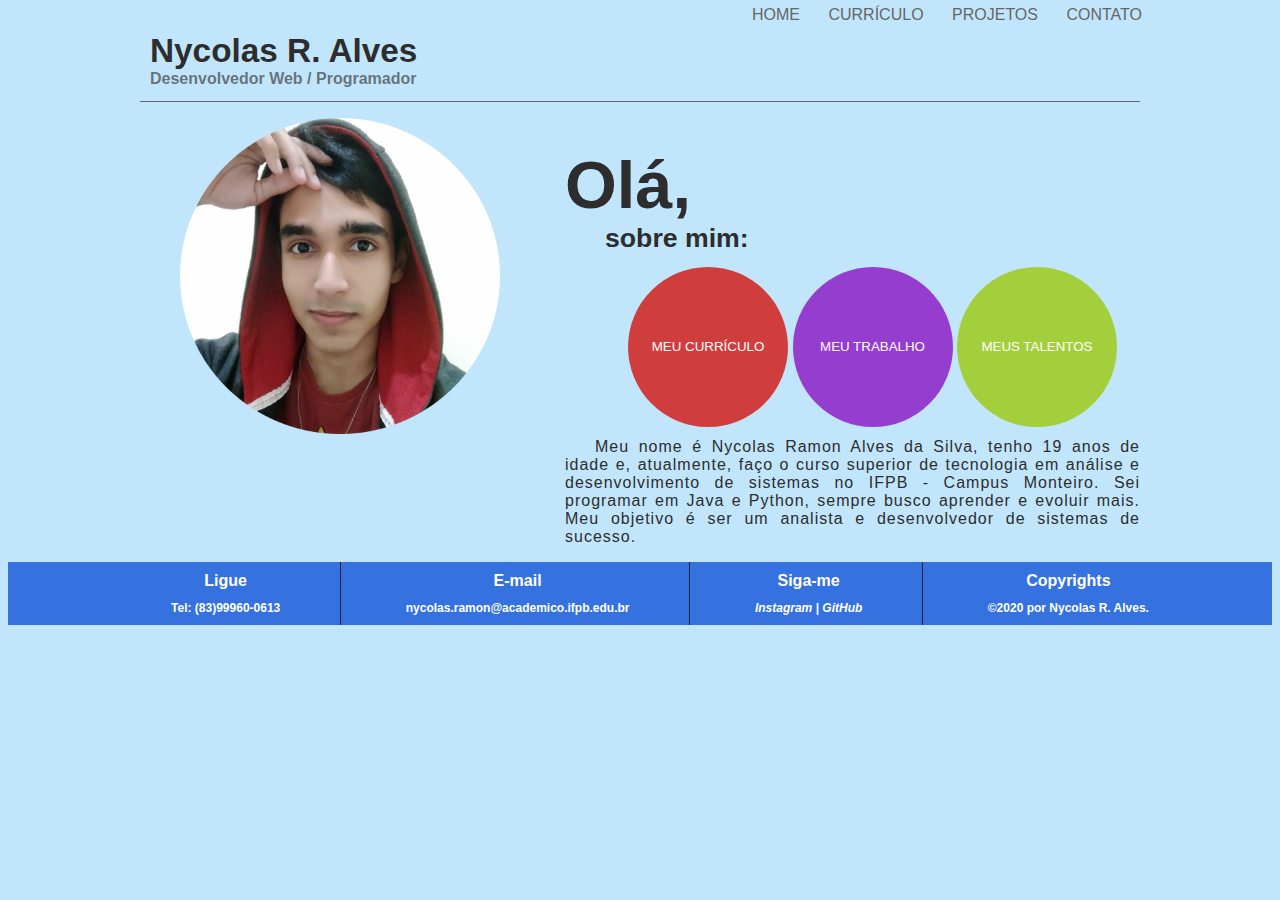
<file: index.html>
<!DOCTYPE html>
<html lang="pt-br">
    <head>
        <meta charset="UTF-8">
        <title>Nycolas R. Alves - Site Oficial</title>
        <link rel="stylesheet" href="_css/style.css">
        <link rel="stylesheet" href="_css/index.css">
    </head>

    <body>
        <div id="interface">
            <header id="cabecalho">
                <hgroup>
                    <h1>Nycolas R. Alves</h1>
                    <h2>Desenvolvedor Web / Programador</h2>
                </hgroup>
                <nav id="menu">
                    <ul>
                        <li><a href="index.html">Home</a></li>
                        <li><a href="curriculo.html">Currículo</a></li>
                        <li><a href="projetos.html">Projetos</a></li>
                        <li><a href="contato.html">Contato</a></li>
                    </ul>
                </nav>
            </header>

            <section id="principal">
                <figure>
                    <img src="_imagens/nycolas.png" id="individuo" alt="Nycolas Ramon Alves da Silva">
                </figure>
            </section>

            <aside id="lateral">
                <hgroup>
                    <h1>Olá,</h1>
                    <h2>sobre mim:</h2>
                </hgroup>

                <nav id="botoes">
                    <ul>
                        <a href="curriculo.html"><li id="btn0"><span class="textoBotao">Meu Currículo</span></li></a>

                        <a href="projetos.html"><li id="btn1"><span class="textoBotao">Meu Trabalho</span></li></a>

                        <a href="curriculo.html#corpo"><li id="btn2"><span class="textoBotao">Meus Talentos</span></li></a> <!--Para uma sessão específica-->
                    </ul>
                </nav>

                <p>
                    Meu nome é Nycolas Ramon Alves da Silva, tenho 19 anos de idade e, atualmente, faço o curso superior de tecnologia em análise e desenvolvimento de sistemas no IFPB - Campus Monteiro. Sei programar em Java e Python, sempre busco aprender e evoluir mais. Meu objetivo é ser um analista e desenvolvedor de sistemas de sucesso.
                </p>
            </aside>
        </div>

        <footer id="rodape">
            <nav id="contato">
                <ul>
                    <li class="bordaDireita">
                        <h1>Ligue</h1>
                        <h2>Tel: (83)99960-0613</h2>
                    </li>
                    <li class="bordaDireita">
                        <h1>E-mail</h1>
                        <h2>nycolas.ramon@academico.ifpb.edu.br</h2>
                    </li>
                    <li class="bordaDireita">
                        <h1>Siga-me</h1>
                        <h2><a href="https://www.instagram.com/nycol.as/?hl=pt-br" target="_blank">Instagram</a> |
                        <a href="https://github.com/NycolasR" target="_blank">GitHub</a></h2>
                    </li>
                    <li>
                        <h1>Copyrights</h1>
                        <h2>&copy;2020 por Nycolas R. Alves.</h2>
                    </li>
                </ul>
            </nav>
        </footer>
    </body>
</html>
</file>
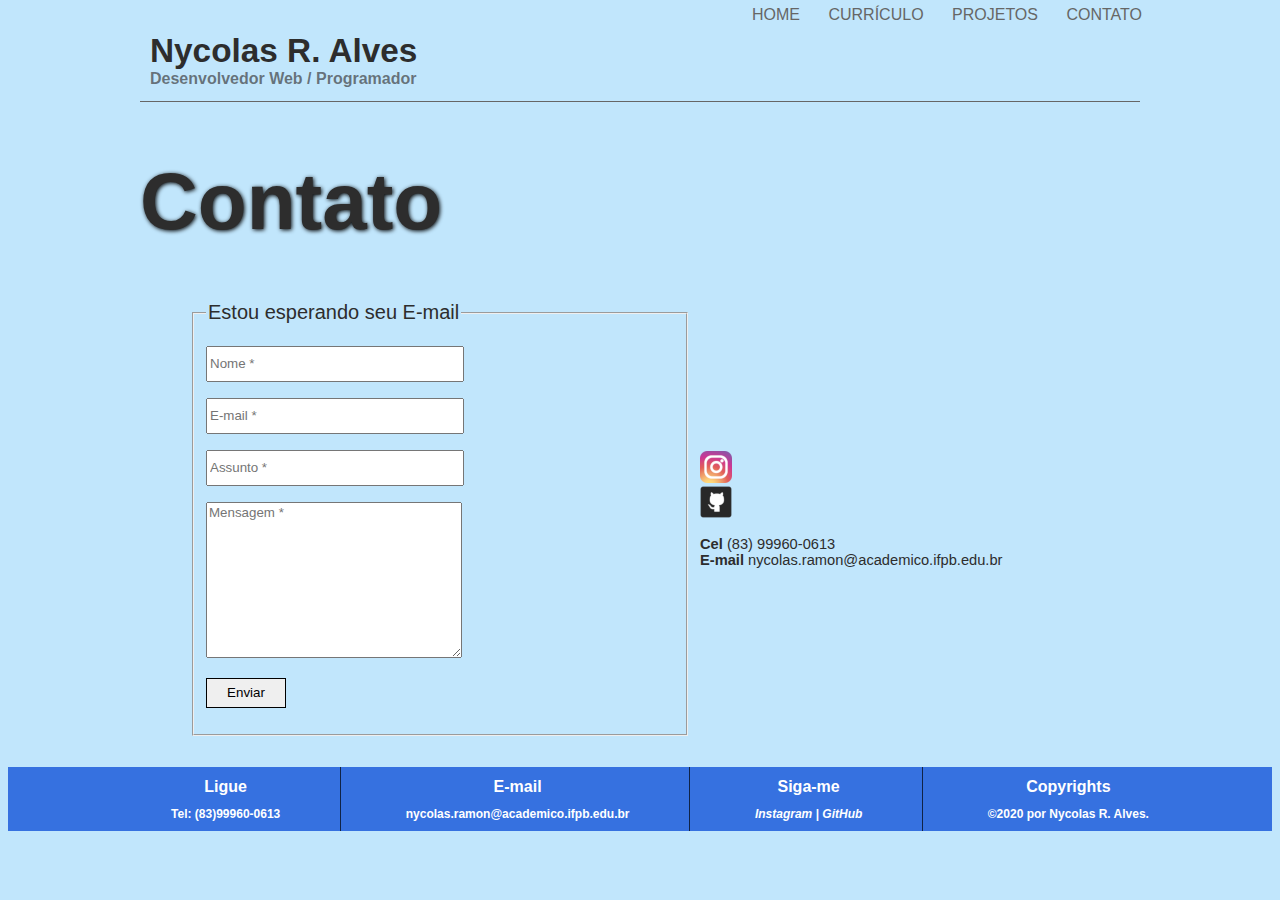
<file: contato.html>
<!DOCTYPE html>
<html lang="pt-br">
    <head>
        <meta charset="UTF-8">
        <title>Nycolas R. Alves - Projetos</title>
        <link rel="stylesheet" href="_css/style.css">
        <link rel="stylesheet" href="_css/contato.css">
    </head>

    <body>
        <div id="interface">
            <header id="cabecalho">
                <hgroup>
                    <h1>Nycolas R. Alves</h1>
                    <h2>Desenvolvedor Web / Programador</h2>
                </hgroup>
                <nav id="menu">
                    <ul>
                        <li><a href="index.html">Home</a></li>
                        <li><a href="curriculo.html">Currículo</a></li>
                        <li><a href="projetos.html">Projetos</a></li>
                        <li><a href="contato.html">Contato</a></li>
                    </ul>
                </nav>
            </header>
            
            <h1 class="titulo">Contato</h1>
        

            <section id="corpo">
                <div id="corpoForm">
                    <form method="POST" id="form">
                        <fieldset>
                            <legend>Estou esperando seu E-mail</legend>
                                <p><input type="text" id="tfdNome" name="tfdNome" placeholder="Nome *"></p>

                                <p><input type="text" id="tfdEmail" name="tfdEmail" placeholder="E-mail *"></p>

                                <p><input type="text" id="tfdAssunto" name="tfdAssunto" placeholder="Assunto *"></p>

                                <p><textarea name="txtMensagem" id="txtMensagem" cols="30" rows="10" placeholder="Mensagem *"></textarea></p>
                                
                                <p><input type="button" value="Enviar" id="btnEnviar" name="btnEnviar"></p>
                        </fieldset>
                    </form>
                </div>

                <div id="paraContato">
                    <a href="https://www.instagram.com/nycol.as/?hl=pt-br" target="_blank">
                        <img src="_imagens/iconInstagram.png" alt="@nycol.as">
                    </a><br>
                    <a href="https://github.com/NycolasR" target="_blank">
                        <img src="_imagens/iconGitHub.png" alt="NycolasR">
                    </a>
                    <p>
                        <span class="bold">Cel</span> (83) 99960-0613 <br>
                        <span class="bold">E-mail</span> nycolas.ramon@academico.ifpb.edu.br
                    </p>
                </div>
            </section>

        </div>
        <footer id="rodape">
            <nav id="contato">
                <ul>
                    <li class="bordaDireita">
                        <h1>Ligue</h1>
                        <h2>Tel: (83)99960-0613</h2>
                    </li>
                    <li class="bordaDireita">
                        <h1>E-mail</h1>
                        <h2>nycolas.ramon@academico.ifpb.edu.br</h2>
                    </li>
                    <li class="bordaDireita">
                        <h1>Siga-me</h1>
                        <h2><a href="https://www.instagram.com/nycol.as/?hl=pt-br" target="_blank">Instagram</a> |
                        <a href="https://github.com/NycolasR" target="_blank">GitHub</a></h2>
                    </li>
                    <li>
                        <h1>Copyrights</h1>
                        <h2>&copy;2020 por Nycolas R. Alves.</h2>
                    </li>
                </ul>
            </nav>
        </footer>
        </body>
    </html>
</file>
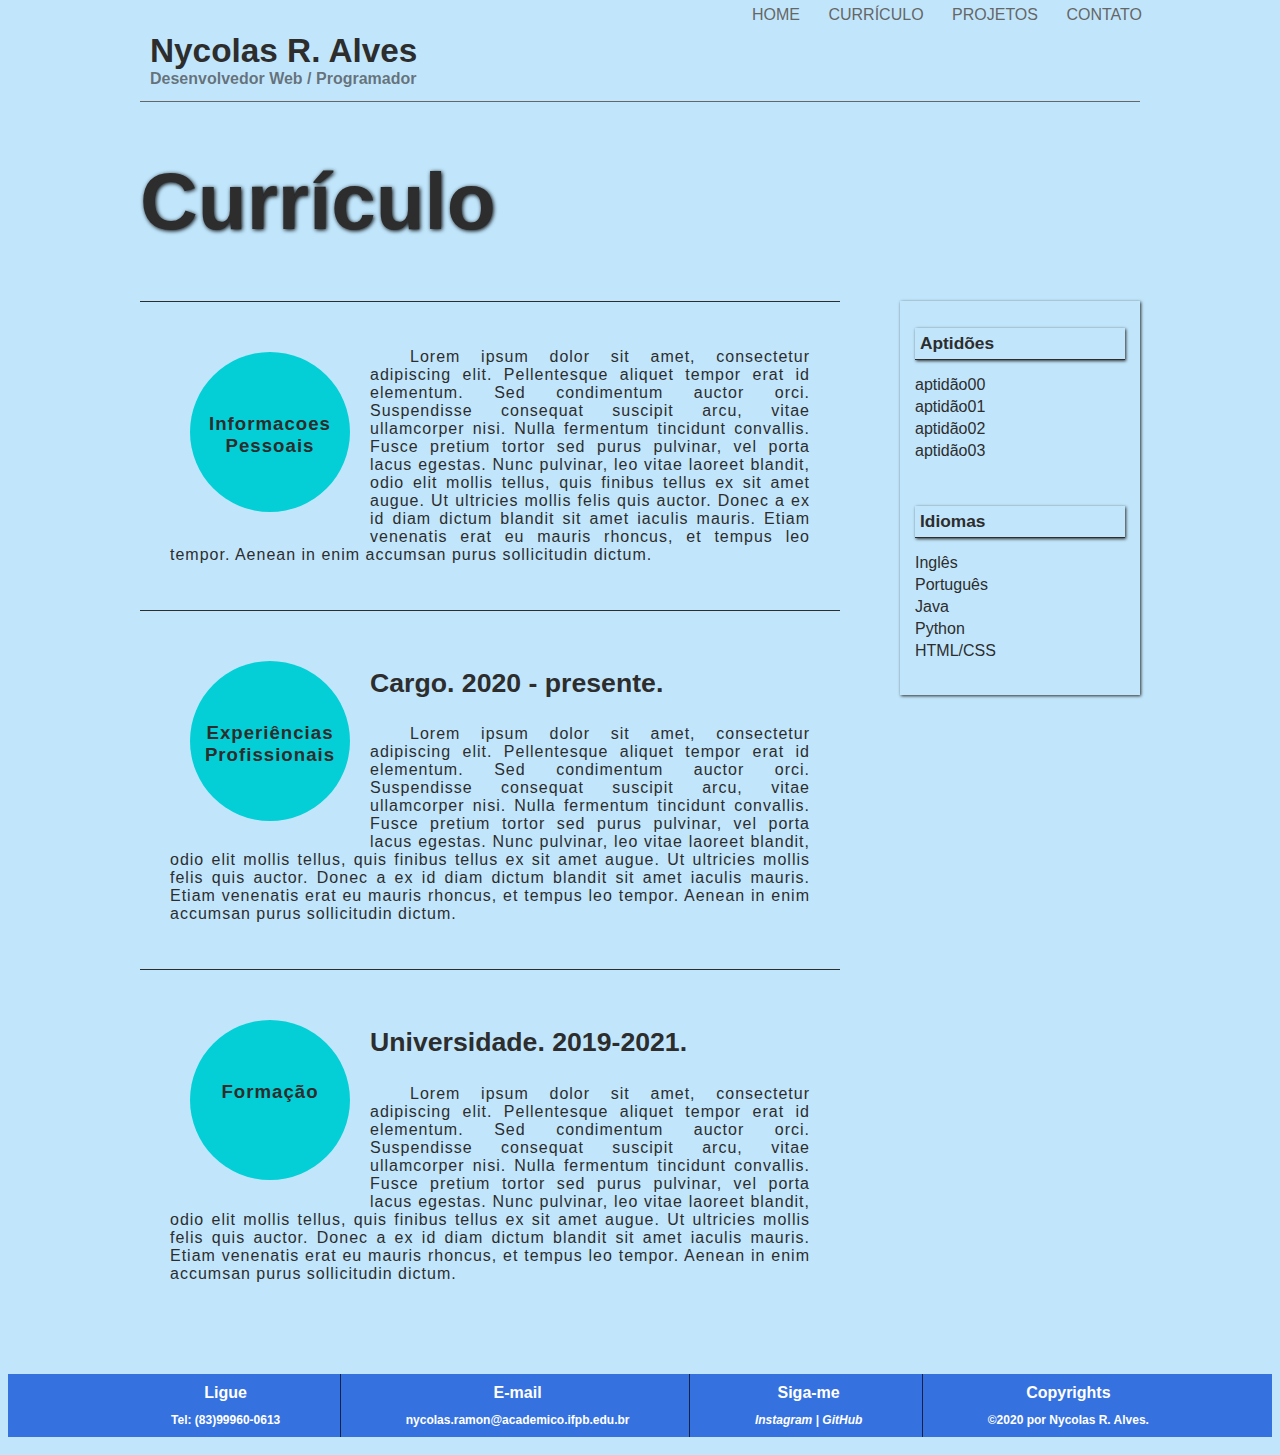
<file: curriculo.html>
<!DOCTYPE html>
<html lang="pt-br">
    <head>
        <meta charset="UTF-8">
        <title>Nycolas R. Alves - Currículo</title>
        <link rel="stylesheet" href="_css/style.css">
        <link rel="stylesheet" href="_css/curriulo.css">
    </head>

    <body>
        <div id="interface">
            <header id="cabecalho">
                <hgroup>
                    <h1>Nycolas R. Alves</h1>
                    <h2>Desenvolvedor Web / Programador</h2>
                </hgroup>
                <nav id="menu">
                    <ul>
                        <li><a href="index.html">Home</a></li>
                        <li><a href="curriculo.html">Currículo</a></li>
                        <li><a href="projetos.html">Projetos</a></li>
                        <li><a href="contato.html">Contato</a></li>
                    </ul>
                </nav>
            </header>

            <h1 class="titulo">Currículo</h1>

            <section id="corpo" name="corpo">
                <section class="topico" id="sessaoInfo">
                    <div id="informacoesPessoais" class="titulo">
                        <h2>Informacoes Pessoais</h2>
                    </div>
                    
                    <div class="assunto">
                        <p>Lorem ipsum dolor sit amet, consectetur adipiscing elit. Pellentesque aliquet tempor erat id elementum. Sed condimentum auctor orci. Suspendisse consequat suscipit arcu, vitae ullamcorper nisi. Nulla fermentum tincidunt convallis. Fusce pretium tortor sed purus pulvinar, vel porta lacus egestas. Nunc pulvinar, leo vitae laoreet blandit, odio elit mollis tellus, quis finibus tellus ex sit amet augue. Ut ultricies mollis felis quis auctor. Donec a ex id diam dictum blandit sit amet iaculis mauris. Etiam venenatis erat eu mauris rhoncus, et tempus leo tempor. Aenean in enim accumsan purus sollicitudin dictum.</p>
                    </div>
                </section>

                <section class="topico" id="sessaoExperiencias">
                    <div id="experienciasProfissionais" class="titulo">
                        <h2>Experiências Profissionais</h2>
                    </div>

                    <div class="assunto">
                        <h3>Cargo. 2020 - presente.</h3>
                        <p>Lorem ipsum dolor sit amet, consectetur adipiscing elit. Pellentesque aliquet tempor erat id elementum. Sed condimentum auctor orci. Suspendisse consequat suscipit arcu, vitae ullamcorper nisi. Nulla fermentum tincidunt convallis. Fusce pretium tortor sed purus pulvinar, vel porta lacus egestas. Nunc pulvinar, leo vitae laoreet blandit, odio elit mollis tellus, quis finibus tellus ex sit amet augue. Ut ultricies mollis felis quis auctor. Donec a ex id diam dictum blandit sit amet iaculis mauris. Etiam venenatis erat eu mauris rhoncus, et tempus leo tempor. Aenean in enim accumsan purus sollicitudin dictum.</p>
                    </div>
                </section>

                <section class="topico" id="sessaoFormacao">
                    <div id="formacao" class="titulo">
                        <h2>Formação</h2>
                    </div>

                    <div class="assunto">
                        <h3>Universidade. 2019-2021.</h3>
                        <p>Lorem ipsum dolor sit amet, consectetur adipiscing elit. Pellentesque aliquet tempor erat id elementum. Sed condimentum auctor orci. Suspendisse consequat suscipit arcu, vitae ullamcorper nisi. Nulla fermentum tincidunt convallis. Fusce pretium tortor sed purus pulvinar, vel porta lacus egestas. Nunc pulvinar, leo vitae laoreet blandit, odio elit mollis tellus, quis finibus tellus ex sit amet augue. Ut ultricies mollis felis quis auctor. Donec a ex id diam dictum blandit sit amet iaculis mauris. Etiam venenatis erat eu mauris rhoncus, et tempus leo tempor. Aenean in enim accumsan purus sollicitudin dictum.</p>
                    </div>
                </section>
            </section>

            <aside id="lateral">
                <div id="aptidoes" class="habilidades">
                    <h1>Aptidões</h1>
                    <ul>
                        <li>aptidão00</li>
                        <li>aptidão01</li>
                        <li>aptidão02</li>
                        <li>aptidão03</li>
                    </ul>
                </div>

                <div id="idiomas" class="habilidades">
                    <h1>Idiomas</h1>
                    <ul>
                        <li>Inglês</li>
                        <li>Português</li>
                        <li>Java</li>
                        <li>Python</li>
                        <li>HTML/CSS</li>
                    </ul>
                </div>
            </aside>
        </div>

        <footer id="rodape">
            <nav id="contato">
                <ul>
                    <li class="bordaDireita">
                        <h1>Ligue</h1>
                        <h2>Tel: (83)99960-0613</h2>
                    </li>
                    <li class="bordaDireita">
                        <h1>E-mail</h1>
                        <h2>nycolas.ramon@academico.ifpb.edu.br</h2>
                    </li>
                    <li class="bordaDireita">
                        <h1>Siga-me</h1>
                        <h2><a href="https://www.instagram.com/nycol.as/?hl=pt-br" target="_blank">Instagram</a> |
                        <a href="https://github.com/NycolasR" target="_blank">GitHub</a></h2>
                    </li>
                    <li>
                        <h1>Copyrights</h1>
                        <h2>&copy;2020 por Nycolas R. Alves.</h2>
                    </li>
                </ul>
            </nav>
        </footer>
        
    </body>
</html>
</file>
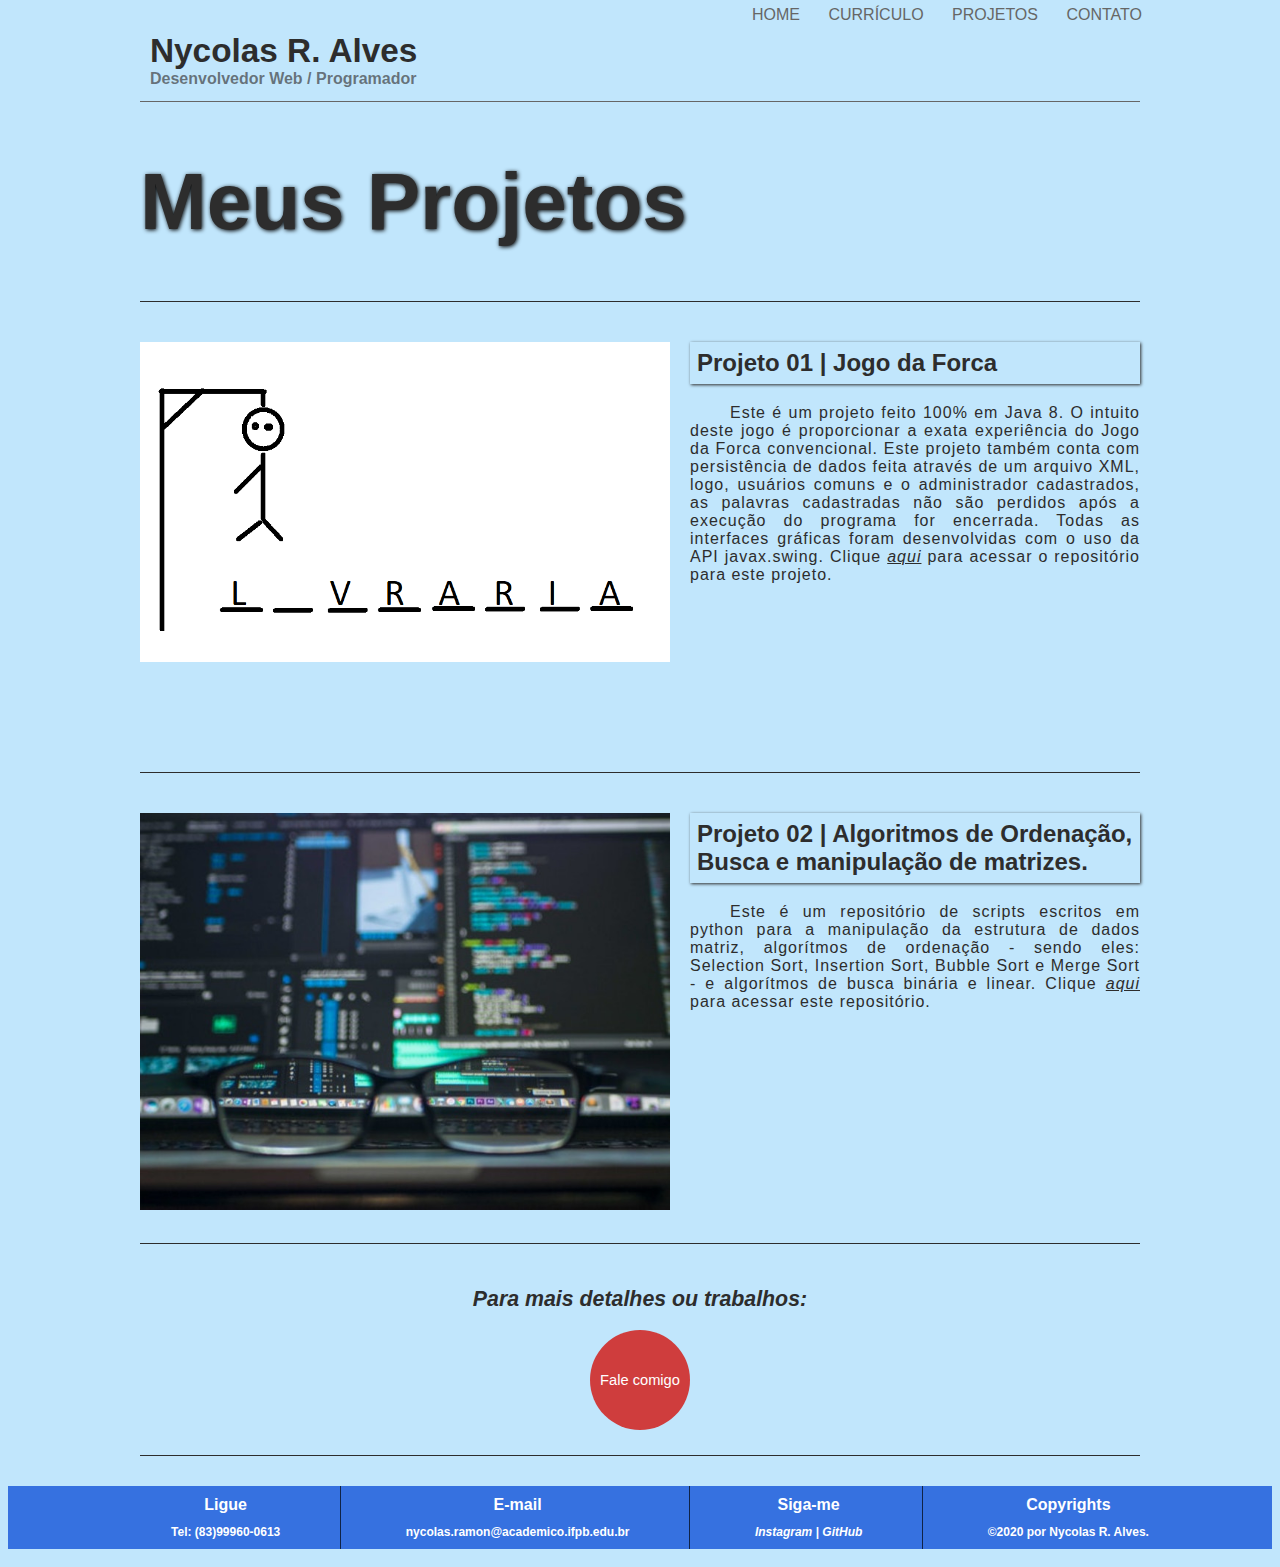
<file: projetos.html>
<!DOCTYPE html>
<html lang="pt-br">
    <head>
        <meta charset="UTF-8">
        <title>Nycolas R. Alves - Projetos</title>
        <link rel="stylesheet" href="_css/style.css">
        <link rel="stylesheet" href="_css/projetos.css">
    </head>

    <body>
        <div id="interface">
            <header id="cabecalho">
                <hgroup>
                    <h1>Nycolas R. Alves</h1>
                    <h2>Desenvolvedor Web / Programador</h2>
                </hgroup>
                <nav id="menu">
                    <ul>
                        <li><a href="index.html">Home</a></li>
                        <li><a href="curriculo.html">Currículo</a></li>
                        <li><a href="projetos.html">Projetos</a></li>
                        <li><a href="contato.html">Contato</a></li>
                    </ul>
                </nav>
            </header>

            <h1 class="titulo">Meus Projetos</h1>

            <div id="projetos">
                <section class="projeto" id="projeto01">
                    <div class="imgProjeto">
                        <figure>
                            <img src="_imagens/projetoJogoDaForca.png" alt="Jogo da Forca em Java - JFrame">
                        </figure>
                    </div>
                    <div class="informacoesProjeto">
                        <h2>Projeto 01 | Jogo da Forca</h2>
                        <p>Este é um projeto feito 100% em Java 8. O intuito deste jogo é proporcionar a exata experiência do Jogo da Forca convencional. Este projeto também conta com persistência de dados feita através de um arquivo XML, logo, usuários comuns e o administrador cadastrados, as palavras cadastradas não são perdidos após a execução do programa for encerrada. Todas as interfaces gráficas foram desenvolvidas com o uso da API javax.swing. Clique <a href="https://github.com/NycolasR/Jogo-da-Forca.git" target="_blank">aqui</a> para acessar o repositório para este projeto.</p>
                    </div>
                </section>

                <section class="projeto" id="projeto02">
                    <div class="imgProjeto">
                        <figure>
                            <img src="_imagens/coding-computer.jpg" alt="Repositório de scripts .py para algorítmos de busca, ordenação e manipulação de matrizes">
                        </figure>
                    </div>
                    <div class="informacoesProjeto">
                        <h2>Projeto 02 | Algoritmos de Ordenação, Busca e manipulação de matrizes.</h2>
                        <p>
                            Este é um repositório de scripts escritos em python para a manipulação da estrutura de dados matriz, algorítmos de ordenação - sendo eles: Selection Sort, Insertion Sort, Bubble Sort e Merge Sort - e algorítmos de busca binária e linear. Clique <a href="https://github.com/NycolasR/Estruturas_de_Dados.git" target="_blank">aqui</a> para acessar este repositório.
                        </p>
                    </div>
                </section>
            </div>
            <footer id="paraContato">
                <h2>Para mais detalhes ou trabalhos:</h2>
                <div id="linkContato">
                    <a href="contato.html">Fale comigo</a>
                </div>
            </footer>
        </div>

        <footer id="rodape">
            <nav id="contato">
                <ul>
                    <li class="bordaDireita">
                        <h1>Ligue</h1>
                        <h2>Tel: (83)99960-0613</h2>
                    </li>
                    <li class="bordaDireita">
                        <h1>E-mail</h1>
                        <h2>nycolas.ramon@academico.ifpb.edu.br</h2>
                    </li>
                    <li class="bordaDireita">
                        <h1>Siga-me</h1>
                        <h2><a href="https://www.instagram.com/nycol.as/?hl=pt-br" target="_blank">Instagram</a> |
                        <a href="https://github.com/NycolasR" target="_blank">GitHub</a></h2>
                    </li>
                    <li>
                        <h1>Copyrights</h1>
                        <h2>&copy;2020 por Nycolas R. Alves.</h2>
                    </li>
                </ul>
            </nav>
        </footer>
    </body>
</html>
</file>
<file: _css/style.css>
@charset "UTF-8";

body {
    text-align: center;
    font-family: Verdana, Arial, sans-serif;
    background-color: rgba(143, 211, 250, 0.555);
    color: rgb(45, 45, 45);
}

div#interface {
    width: 1000px;
    margin: auto;
    margin-top: -40px;
    text-align: left;
}

#cabecalho {
    border-bottom: 1px solid #666666;
    padding-left: 10px;
}

#cabecalho h1 {
    font-size: 25pt;
    padding-top: 50px;
}
#cabecalho h2 {
    font-size: 12pt;
    margin-top: -23px;
    color: rgba(48, 45, 45, 0.63);
}

#menu {
    display: block;
}
#menu ul {
    list-style: none;
    text-transform: uppercase;
    position: absolute;
    top: -10px;
    left: 700px;
}
#menu ul li {
    display: inline;
    padding: 10px;
    margin: 2px;
    transition: 0.7s;
}
#menu ul li:hover {
    background-color: rgb(54, 113, 224);
}
#menu ul li a {
    text-decoration: none;
    color: #666666;
    transition: 0.7s;
}
#menu ul li a:hover {
    text-decoration: underline;
    color: black;
}

h1.titulo {
    font-size: 60pt;
    text-shadow: 1px 1px 4px black;
}

footer#rodape {
    background-color: rgb(54, 113, 224);
    clear: both;
}

footer#rodape nav#contato {
    display: block;
}

footer#rodape nav#contato ul {
    list-style: none;
}

footer#rodape nav#contato ul li {
    color: white;
    transition: 0.7s;
    padding-left: 60px;
    padding-right: 60px;
    display: inline-block;
    text-align: center;
    margin: 0px;
}

footer#rodape nav#contato ul li h1 {
    font-size: 12pt;
    font-weight: bold;
}

footer#rodape nav#contato ul li h2 {
    font-size: 9pt;
}

footer#rodape nav#contato a {
    font-style: italic;
    text-decoration: none;
    color: white;
    transition: 0.7s;
}

footer#rodape nav#contato a:hover {
    text-decoration: underline;
    cursor: pointer;
    color: black;
}

li.bordaDireita {
    border-right: 1px solid rgba(0, 0, 0, 0.692);
}
</file>
<file: _css/index.css>
@charset "UTF-8";

section#principal {
    display: block;
    float: left;
    width: 400px;
}

section#principal img#individuo {
    width: 100%;
    height: 100%;
}

aside#lateral {
    display: block;
    width: 575px;
    float: right;
}

aside#lateral h1 {
    font-size: 50pt;
    margin-bottom: 0px;
}
aside#lateral h2 {
    font-size: 20pt;
    margin-top: 0px;
    text-indent: 40px;
}

aside#lateral nav#botoes {
    text-align: center;
    display: block;
    padding: 15px;
    margin-top: -40px;
}

aside#lateral nav#botoes ul {
    list-style: none;
    text-transform: uppercase;
}

aside#lateral nav#botoes ul li {
    display: inline-block;
    border-radius: 50%;
    height: 120px;
    width: 120px;
    background-color: black;
    padding: 20px;
    font-size: 10pt;
    transition: 0.7s;
    line-height: 120px;
    text-align: center;
}

aside#lateral p {
    letter-spacing: 1px;
    text-align: justify;
    text-indent: 30px;
    margin-top: -20px;
}

aside#lateral nav#botoes a {
    color: white;
}

aside#lateral nav#botoes ul li#btn0 {
    background-color: rgb(207, 61, 61);
}
aside#lateral nav#botoes ul li#btn0:hover {
    background-color: rgb(121, 37, 37);
}

aside#lateral nav#botoes ul li#btn1 {
    background-color: rgb(149, 61, 207);
}
aside#lateral nav#botoes ul li#btn1:hover {
    background-color: rgb(37, 16, 56);;
}

aside#lateral nav#botoes ul li#btn2 {
    background-color: rgb(163, 207, 61);
}
aside#lateral nav#botoes ul li#btn2:hover {
    background-color: rgb(88, 105, 26);;
}
</file>
<file: _css/contato.css>
@charset "UTF-8";

section#corpo {
    height: 450px;
    width: 900px;
    margin: auto;
}

section#corpo div#corpoForm {
    width: 500px;
    display: block;
    float: left;
}

legend {
    color: rgb(45, 45, 45);
    font-size: 15pt;
}

form#form input {
    width: 250px;
    height: 30px;
}

form#form textarea {
    width: 250px;
    height: 150px;
    font-family: Verdana, Arial, sans-serif;
}

form#form input#btnEnviar {
    width: 80px;
    height: 30px;
    border: 1px solid black;
}

div#paraContato {
    width: 390px;
    display: block;
    float: right;
    padding-top: 150px;
}

div#paraContato {
    font-size: 11pt;
}

span.bold {
    font-weight: bold;
}
</file>
<file: _css/curriulo.css>
@charset "UTF-8";

section#corpo {
    display: block;
    float: left;
    width: 700px;
}

section.topico {
    border-top: 1px solid rgb(45, 45, 45);
    padding: 30px;
}

section#sessaoFormacao {
    margin-bottom: 45px;
}

section.topico div.titulo {
    width: 160px;
    height: 160px;
    text-align: center;
    border-radius: 50%;
    background-color: rgb(4, 207, 214);
    display: block;
    float: left;
    margin: 20px;
}

section.topico div.titulo h2 {
    font-size: 14pt;
    letter-spacing: 1px;
    position: relative;
    top: 45px;
}

section.topico div.assunto h3 {
    font-size: 20pt;
}
section.topico div.assunto p {
    text-align: justify;
    text-indent: 40px;
    letter-spacing: 1px;
}

aside#lateral {
    display: block;
    float: right;
    text-align: left;
    width: 240px;
    box-shadow: 1px 1px 3px rgb(45, 45, 45);
}

aside#lateral div#aptidoes {
    margin-bottom: -15px;
}

aside#lateral div.habilidades {
    padding: 15px;
}

aside#lateral div.habilidades h1 {
    font-size: 13pt;
    border-bottom: 1px solid rgb(45, 45, 45);
    padding-bottom: 13px;
    box-shadow: 1px 1px 3px rgb(45, 45, 45);
    padding: 5px;
}

aside#lateral div.habilidades ul {
    list-style: none;
    padding-left: 0px;
}

aside#lateral div.habilidades ul li {
    padding-bottom: 4px;
    font-size: 12pt;
}
</file>
<file: _css/projetos.css>
@charset "UTF-8";

section.projeto {
    clear: both;
    padding-top: 40px;
    margin-bottom: 40px;
    border-top: 1px solid rgb(45, 45, 45);
    height: 390px;
}

section.projeto div.imgProjeto {
    display: block;
    float: left;
    width: 530px;
    height: 360px;
}

section.projeto div.imgProjeto figure {
    margin: 0px;
}

section.projeto div.imgProjeto img {
    width: 100%;
    height: 100%;
}

section.projeto div.informacoesProjeto {
    width: 450px;
    height: 360px;
    display: block;
    float: right;
}

section.projeto div.informacoesProjeto h2 {
    box-shadow: 1px 1px 3px rgb(45, 45, 45);
    padding: 7px;
    margin-top: 0px;
}

section.projeto div.informacoesProjeto p {
    text-align: justify;
    text-indent: 40px;
    letter-spacing: 1px;
}

section.projeto div.informacoesProjeto p a {
    color: rgb(45, 45, 45);
    font-style: italic;
}

footer#paraContato {
    text-align: center;
    clear: both;
    border-top: 1px solid rgb(45, 45, 45);
    border-bottom: 1px solid rgb(45, 45, 45);
    padding: 25px;
    margin: 30px 0px 30px 0px;
}

footer#paraContato h2 {
    clear: both;
    font-size: 16pt;
    font-style: italic;
}

footer#paraContato div#linkContato {
    width: 100px;
    height: 100px;
    line-height: 100px;
    text-align: center;
    border-radius: 50%;
    margin: auto;
    background-color: rgb(207, 61, 61);
    transition: 0.7s;
}

footer#paraContato div#linkContato a {
    color: white;
    font-size: 11pt;
    text-decoration: none;
}

footer#paraContato div#linkContato a:hover {
    text-decoration: underline;
}

footer#paraContato div#linkContato:hover {
    background-color: rgb(127, 37, 37);
}
</file>
